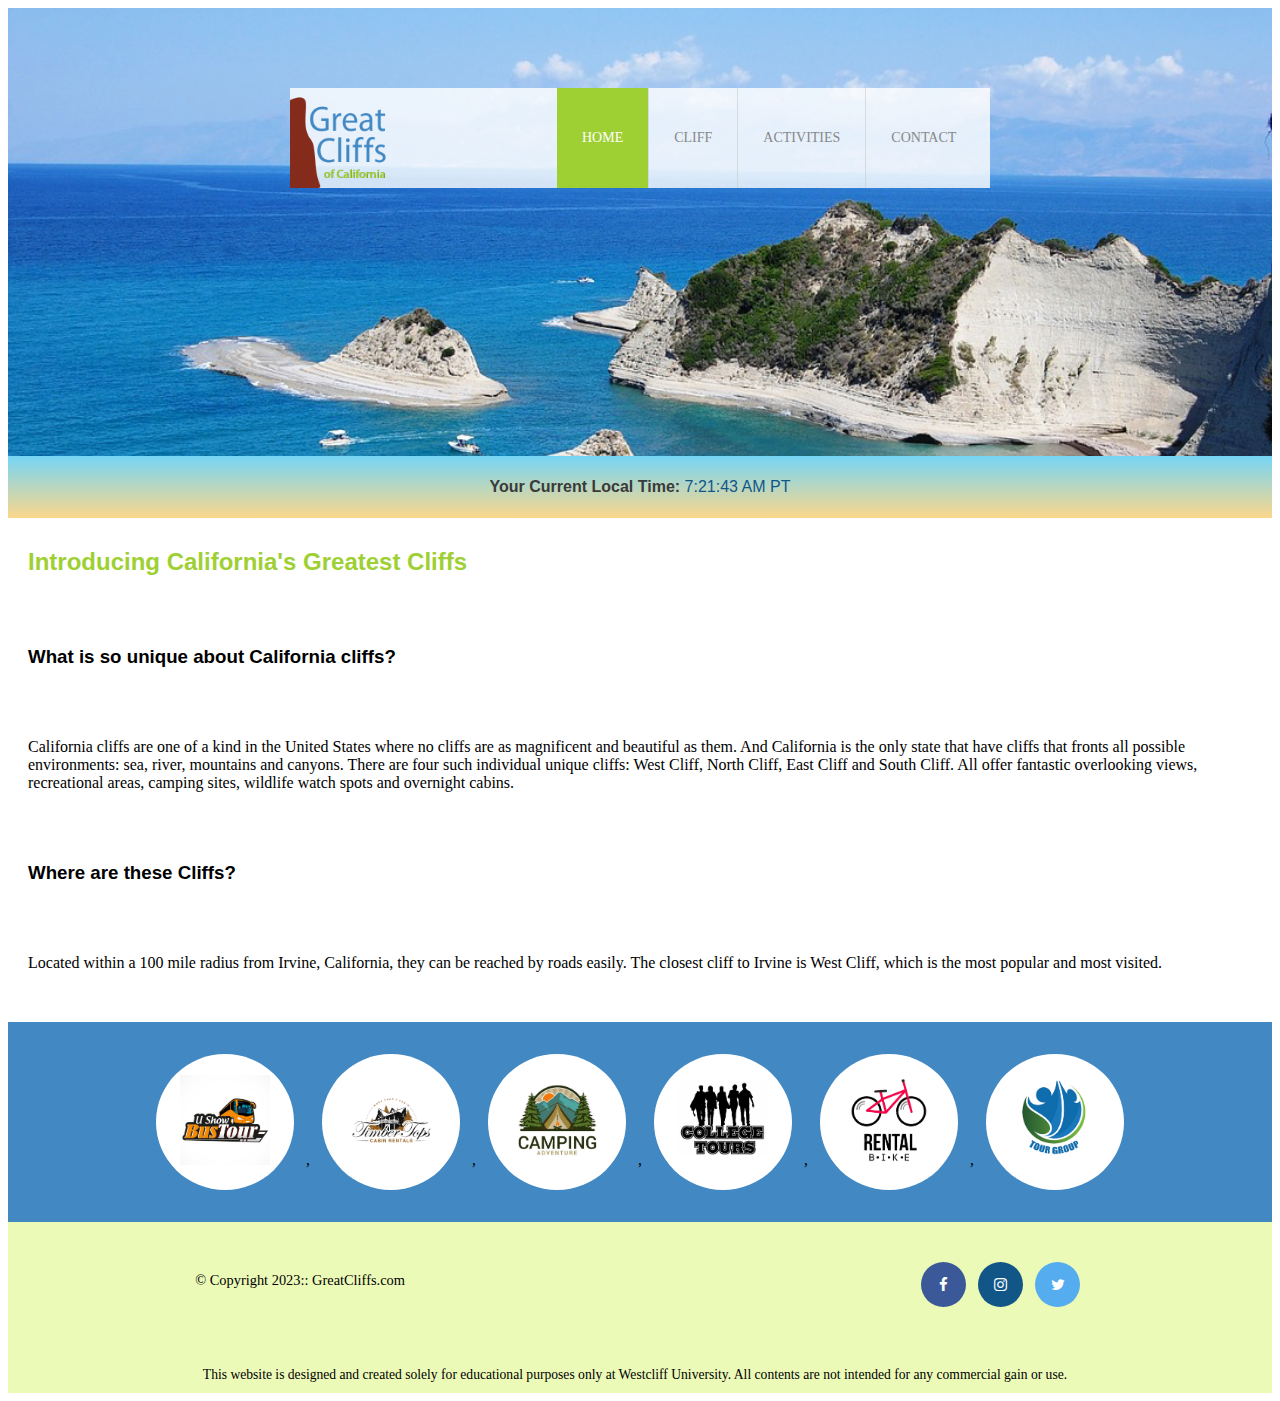
<file: index.html>
<!DOCTYPE html>
<html>
    <head>
        <title>California Great Cliff</title>
        <meta charset="urf-8">
        <!--Font Awesome-->
        <link rel="stylesheet" href="https://cdnjs.cloudflare.com/ajax/libs/font-awesome/4.7.0/css/font-awesome.min.css">
        <!--Embeded Style -->
        <link rel="stylesheet" href="styles.css">
        
    </head>
    <body id="home">
    
        <div id="container">
            <header>
                <div class="main-header">
                    <div class="logo">
                        <img src="content/images.d2/logo.png" alt="Great Cliffs Logo" width="125">
                    </div>
                    <nav class="main-menu">
                        <ul>
                            <li class="active"><a href="index.html">Home</a></li>
                            <li><a href="cliff.html">Cliff</a></li>
                            <li><a href="activities.html">Activities</a></li>
                            <li><a href="contact.html">Contact</a></li>
                        </ul>
                    </nav>
                </div>
            </header>

            <section id="timeofday">
                <span>Your Current Local Time:</span>
                <span id="clock"></span>
            </section>
           
            <main>
                <h2>Introducing California's Greatest Cliffs
                </h2>
                <h3>What is so unique about California cliffs?</h3>
                <p>California cliffs are one of a kind in the United States where
                    no cliffs are as magnificent and beautiful as them. 
                    And California is the only state that have cliffs that fronts 
                    all possible environments: sea, river, mountains and canyons. 
                    There are four such individual unique cliffs: West Cliff, North Cliff, 
                    East Cliff and South Cliff. All offer fantastic overlooking views, 
                    recreational areas, camping sites, wildlife watch spots 
                    and overnight cabins.</p>
                <h3>Where are these Cliffs?</h3>
                <p>Located within a 100 mile radius from Irvine, California, 
                    they can be reached by roads easily. The closest cliff to Irvine is West Cliff,
                    which is the most popular and most visited.</p>
                
                <section>
                    <ul id="partners">
                        <!--<li class="partner">
                           <img src="content/partners/partner-bustour.png" alt="Partner Bus Tour">
                        </li>
                        <li class="partner">
                            <img src="content/partners/partner-cabinrental.png" alt="Partner Cabin Rental">
                        </li>
                        <li class="partner">
                            <img src="content/partners/partner-campingadv.png" alt="Partner camping Adcenture">
                        </li>
                        <li class="partner">
                            <img src="content/partners/partner-collegetours.png" alt="Parnter College Tours">
                        </li>
                        <li class="partner">
                            <img src="content/partners/partner-rentalbike.png" alt="Parnter bike Rental">
                        </li>
                        <li class="partner">
                            <img src="content/partners/partner-tourgroup.png" alt="Partner Tour Group">
                        </li>-->
                    </ul>
                </section>
            </main>
        
       
            
            <footer>
                <div id="nondisclaimer">
                    <div class="copy">&copy; Copyright 2023:: GreatCliffs.com</div>
                    <div class="social">
                        <a href="#" class="fa fa-facebook"></a>
                        <a href="#" class="fa fa-instagram"></a>
                        <a href="#" class="fa fa-twitter"></a>
                    </div>

                </div>
                <div id="disclaimer">
                    <p>This website is designed and created solely for educational purposes only at Westcliff University. 
                        All contents are not intended for any commercial gain or use.
                    </p>
                </div>
            </footer>
        </div>
    <script src="js/digclock.js"></script>
    <script src="js/site_scripts.js"></script>
    </body>
    
</html>
</file>
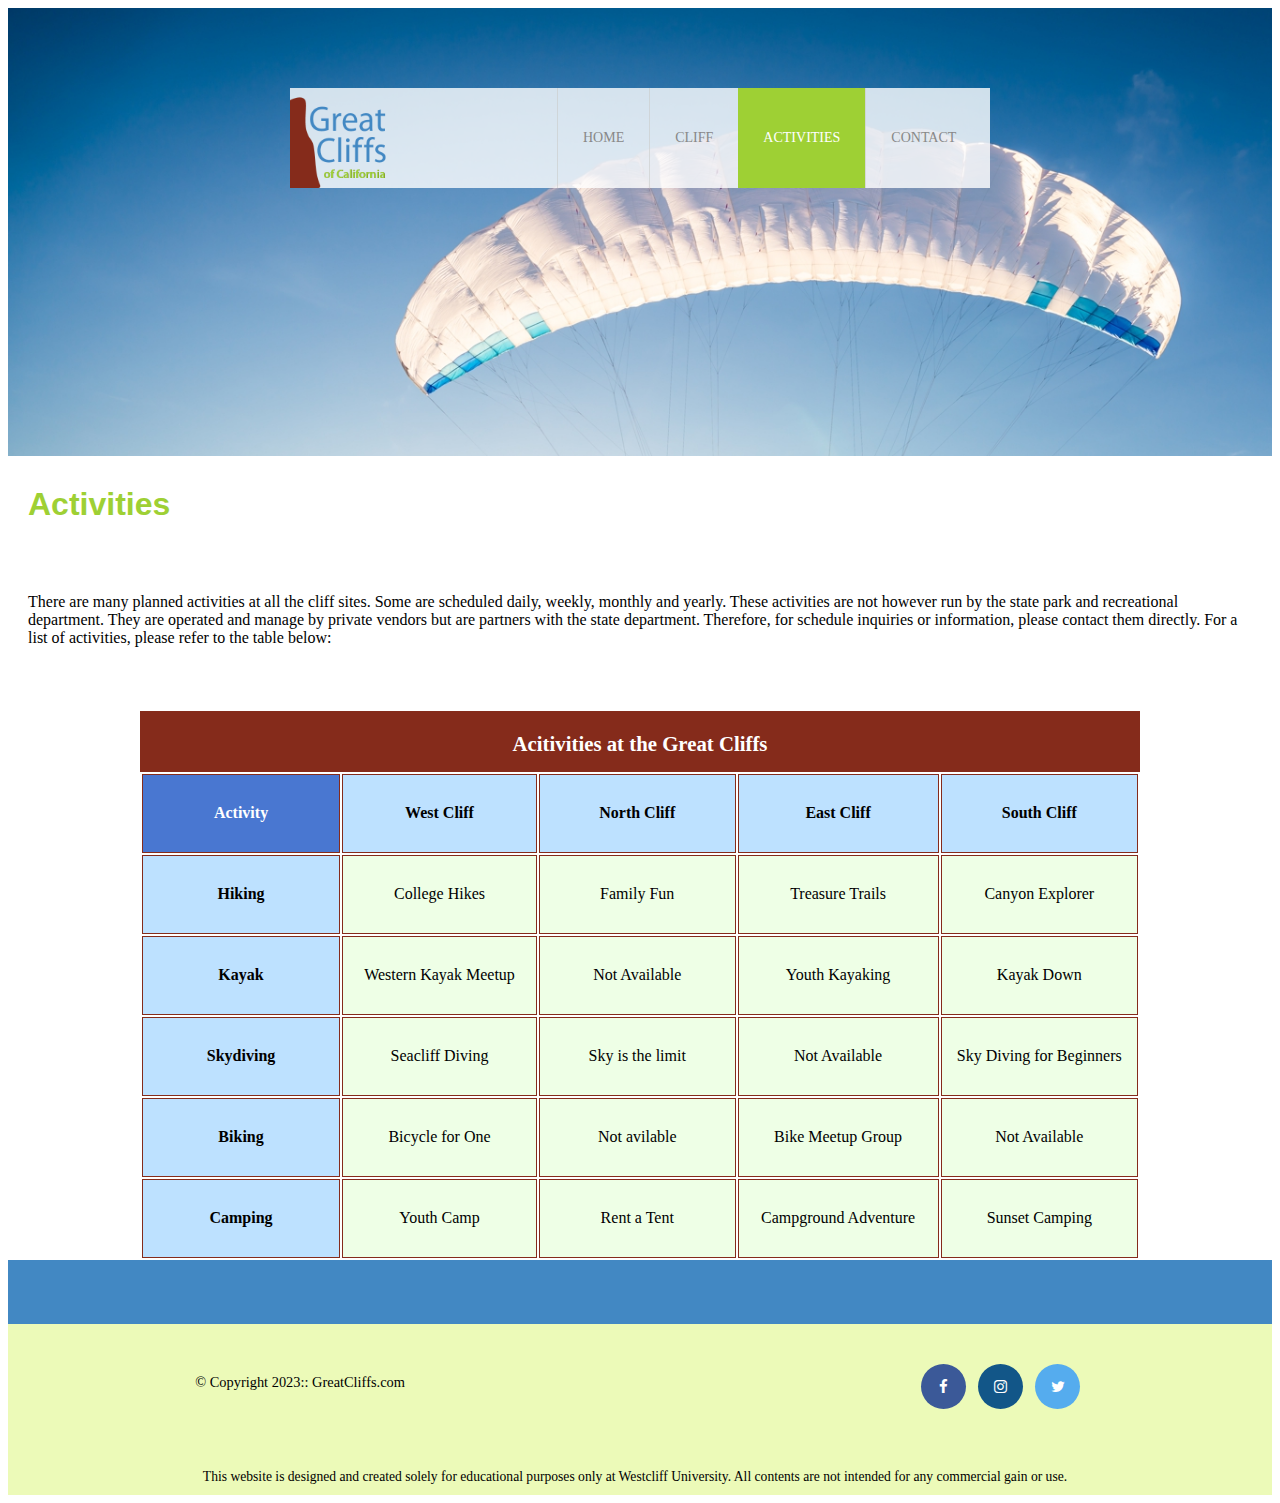
<file: activities.html>
<!DOCTYPE html>
<html>
    <head>
        <title>California Great Cliff</title>
        <meta charset="urf-8">
        <link rel="stylesheet" href="https://cdnjs.cloudflare.com/ajax/libs/font-awesome/4.7.0/css/font-awesome.min.css">
        <link rel="stylesheet" href="styles.css">
        <script src="js/site_scripts.js"></script>
        <script src="https://code.jquery.com/jquery-3.6.0.min.js"></script>
        <script src="js/activity.js"></script>
    </head>
    
    <body id="activities">
        <div id="container">
            <header>
                <div class="main-header">
                    <div class="logo">
                        <img src="content/images.d2/logo.png" alt="Great Cliffs Logo" width="125">
                    </div>
                    <nav class="main-menu">
                        <ul>
                            <li ><a href="index.html">Home</a></li>
                            <li><a href="cliff.html">Cliff</a></li>
                            <li class="active"><a href="activities.html">Activities</a></li>
                            <li><a href="contact.html">Contact</a></li>
                        </ul>
                    </nav>
                </div>
            </header>

            <main>
                <h1>Activities</h1>   
                <p>There are many planned activities at all the cliff sites. 
                    Some are scheduled daily, weekly, monthly and yearly. 
                    These activities are not however run by the state park and recreational department. 
                    They are operated and manage by private vendors but are partners with the state department. 
                    Therefore, for schedule inquiries or information, please contact them directly. 
                    For a list of activities, please refer to the table below:
                </p>
                <table>
                    <caption>Acitivities at the Great Cliffs</caption>
                    <thead>
                        <tr>
                            <th>Activity</th>
                            <th>West Cliff</th>
                            <th>North Cliff</th>
                            <th>East Cliff</th>
                            <th>South Cliff</th>
                        </tr>

                    </thead>
                    <tbody>
                        <tr>
                            <td>Hiking</td>
                            <td>College Hikes</td>
                            <td>Family Fun</td>
                            <td>Treasure Trails</td>
                            <td>Canyon Explorer</td>              
                        </tr>
                        <tr>
                            <td>Kayak</td>
                            <td>Western Kayak Meetup</td>
                            <td>Not Available</td>
                            <td>Youth Kayaking</td>
                            <td>Kayak Down</td>              
                        </tr>
                        <tr>
                            <td>Skydiving</td>
                            <td>Seacliff Diving</td>
                            <td>Sky is the limit</td>
                            <td>Not Available</td>
                            <td>Sky Diving for Beginners</td>              
                        </tr>
                        <tr>
                            <td>Biking</td>
                            <td>Bicycle for One</td>
                            <td>Not avilable</td>
                            <td>Bike Meetup Group</td>
                            <td>Not Available</td>              
                        </tr>
                        <tr>
                            <td>Camping</td>
                            <td>Youth Camp</td>
                            <td>Rent a Tent</td>
                            <td>Campground Adventure</td>
                            <td>Sunset Camping</td>              
                        </tr>
                    
                    </tbody>
                 </table>
                <section>
                    <ul id="partners">
                        <!--<li class="partner">
                           <img src="content/partners/partner-bustour.png" alt="Partner Bus Tour">
                        </li>
                        <li class="partner">
                            <img src="content/partners/partner-cabinrental.png" alt="Partner Cabin Rental">
                        </li>
                        <li class="partner">
                            <img src="content/partners/partner-campingadv.png" alt="Partner camping Adcenture">
                        </li>
                        <li class="partner">
                            <img src="content/partners/partner-collegetours.png" alt="Parnter College Tours">
                        </li>
                        <li class="partner">
                            <img src="content/partners/partner-rentalbike.png" alt="Parnter bike Rental">
                        </li>
                        <li class="partner">
                            <img src="content/partners/partner-tourgroup.png" alt="Partner Tour Group">
                        </li>-->
                    </ul>
                </section>
            </main>

        </div>
       
    
        <footer>
            <div id="nondisclaimer">
                <div class="copy">&copy; Copyright 2023:: GreatCliffs.com</div>
                <div class="social">
                    <a href="#" class="fa fa-facebook"></a>
                    <a href="#" class="fa fa-instagram"></a>
                    <a href="#" class="fa fa-twitter"></a>
                </div>

            </div>
            <div id="disclaimer">
                <p>This website is designed and created solely for educational purposes only at Westcliff University. 
                    All contents are not intended for any commercial gain or use.
                </p>
            </div>
        </footer>
        
    </body>    
</html>
</file>
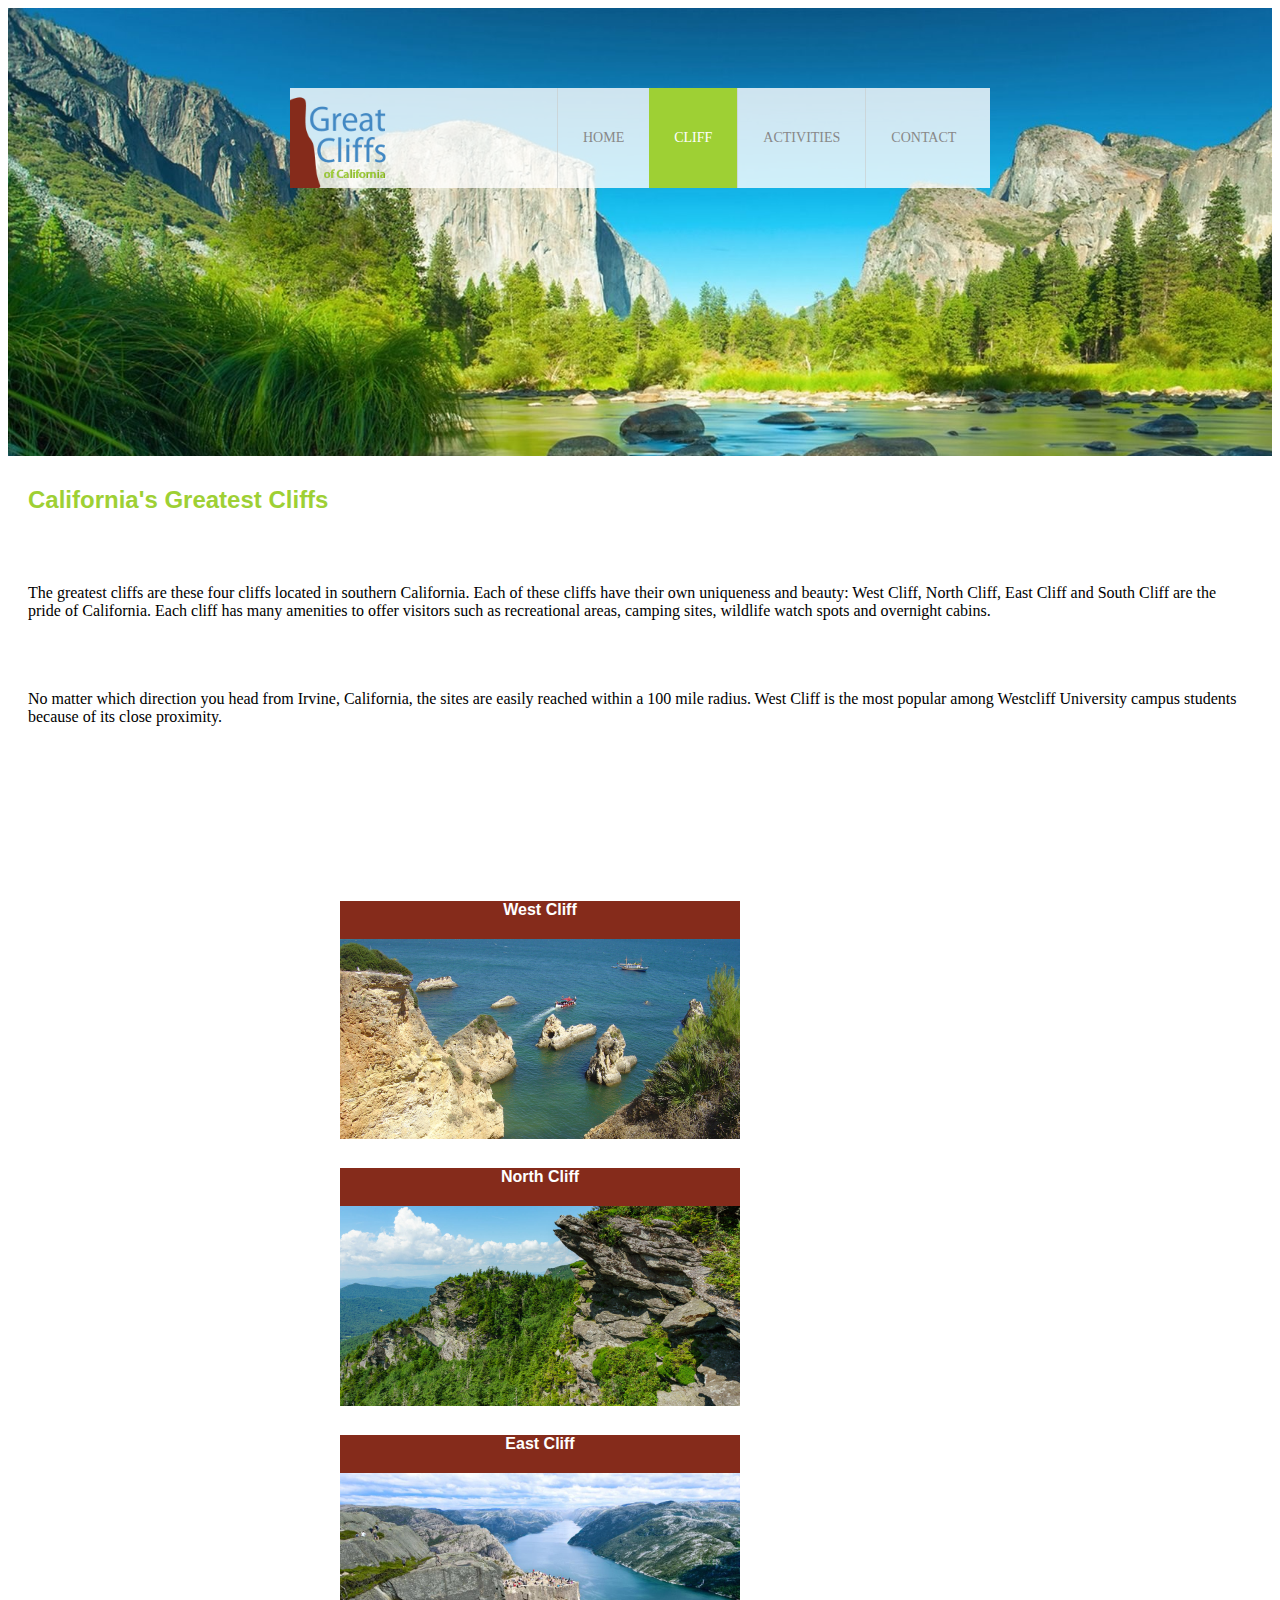
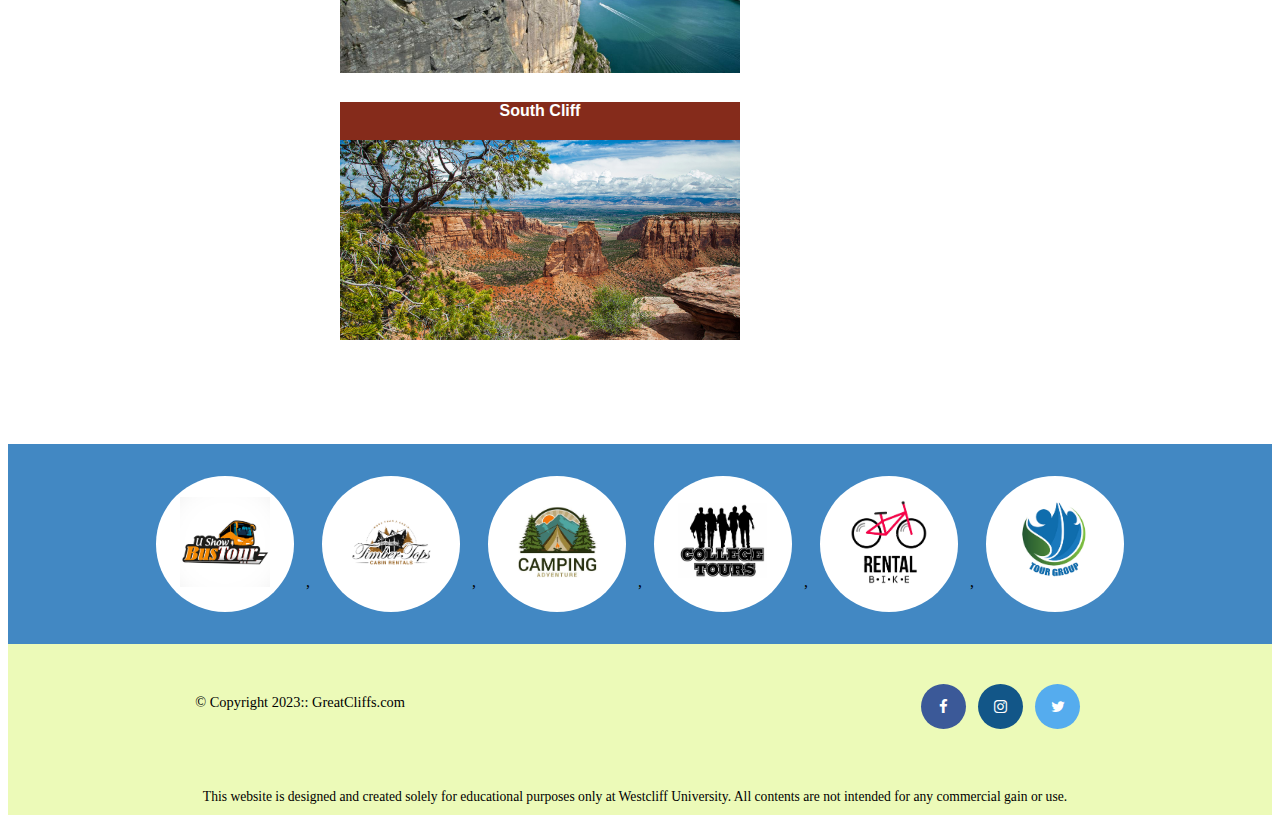
<file: cliff.html>
<!DOCTYPE html>
<html>
    <head>
        <title>California Great Cliff</title>
        <meta charset="urf-8">
        <!--Font Awesome-->
        <link rel="stylesheet" href="https://cdnjs.cloudflare.com/ajax/libs/font-awesome/4.7.0/css/font-awesome.min.css">
        <!--Embeded Style -->
        <link rel="stylesheet" href="styles.css">

        <script src="https://ajax.googleapis.com/ajax/libs/jquery/3.5.1/jquery.min.js"></script>

    </head>
    <body id="cliff">
    
        <div id="container">
            <header>
                <div class="main-header">
                    <div class="logo">
                        <img src="content/images.d2/logo.png" alt="Great Cliffs Logo" width="125">
                    </div>
                    <nav class="main-menu">
                        <ul>
                            <li><a href="index.html">Home</a></li>
                            <li class="active"><a href="cliff.html">Cliff</a></li>
                            <li><a href="activities.html">Activities</a></li>
                            <li><a href="contact.html">Contact</a></li>
                        </ul>
                    </nav>
                </div>
            </header>
           
            <main>
                <h2>California's Greatest Cliffs</h2>
                <p>The greatest cliffs are these four cliffs located in southern California.
                     Each of these cliffs have their own uniqueness and beauty: West Cliff, North Cliff,
                      East Cliff and South Cliff are the pride of California. Each cliff has many amenities 
                      to offer visitors such as recreational areas, camping sites, wildlife watch spots and overnight cabins.
                </p>
                <p>No matter which direction you head from Irvine, California, the sites are easily reached within a 100 mile radius. 
                    West Cliff is the most popular among Westcliff University campus students because of its close proximity.</p>
                <div id="cliffs">
                    <div class="fourcliffs">
                        <span class="direction">West Cliff</span>
                        <img id="cliffview" src="content/images.d2/cliff-west-sea.jpg" alt="west-sea"></span>
                    </div>
                    <div class="fourcliffs">
                        <span class="direction">North Cliff</span>
                        <img id="cliffview" src="content/images.d2/cliff-north-mountain.jpg" alt="north-mountain">
                    </div>
                    <div class="fourcliffs">
                        <span class="direction">East Cliff</span>
                        <img id="cliffview" src="content/images.d2/cliff-east-river.jpg" alt="east-river">
                    </div>
                    <div class="fourcliffs">
                        <span class="direction">South Cliff</span>
                        <img id="cliffview" src="content/images.d2/cliff-south-canyon.jpg" alt="south-canyon">
                    </div>
                </div>
                <div class="backdrop" style="opacity: 0; display: none;"></div>

                <div class="box" style="display: none;">
                    <div class="close">x</div>
                </div>

                

                <section>
                    <ul id="partners">
                        <li class="partner">
                           <img src="content/partners/partner-bustour.png" alt="Partner Bus Tour">
                        </li>
                        <li class="partner">
                            <img src="content/partners/partner-cabinrental.png" alt="Partner Cabin Rental">
                        </li>
                        <li class="partner">
                            <img src="content/partners/partner-campingadv.png" alt="Partner camping Adcenture">
                        </li>
                        <li class="partner">
                            <img src="content/partners/partner-collegetours.png" alt="Parnter College Tours">
                        </li>
                        <li class="partner">
                            <img src="content/partners/partner-rentalbike.png" alt="Parnter bike Rental">
                        </li>
                        <li class="partner">
                            <img src="content/partners/partner-tourgroup.png" alt="Partner Tour Group">
                        </li>
                    </ul>
                </section>
            </main>
        </div>
       
    
        <footer>
            <div id="nondisclaimer">
                <div class="copy">&copy; Copyright 2023:: GreatCliffs.com</div>
                <div class="social">
                    <a href="#" class="fa fa-facebook"></a>
                    <a href="#" class="fa fa-instagram"></a>
                    <a href="#" class="fa fa-twitter"></a>
                </div>

            </div>
            <div id="disclaimer">
                <p>This website is designed and created solely for educational purposes only at Westcliff University. 
                    All contents are not intended for any commercial gain or use.
                </p>
            </div>
        </footer>
    <script src="js/site_scripts.js"></script>
    <script src="js/cliffs.js"></script>
    </body>
</html>
</file>
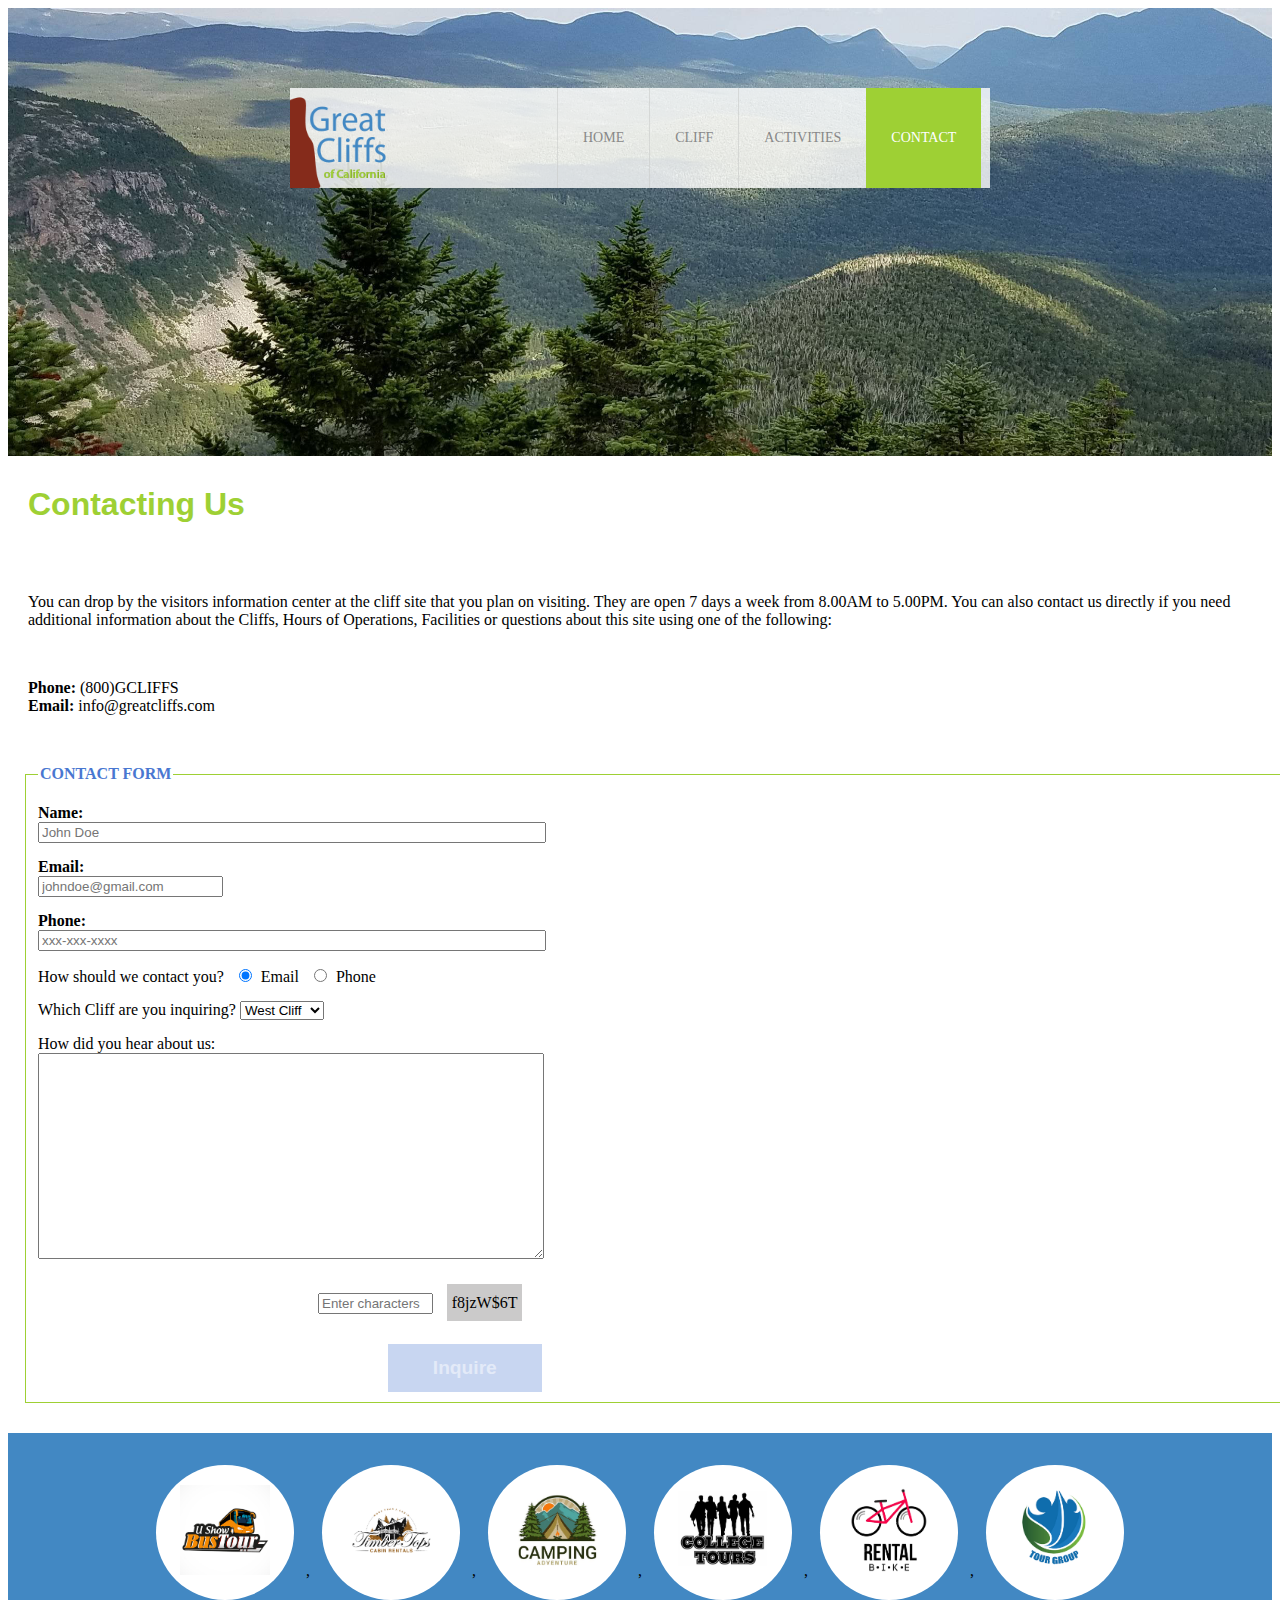
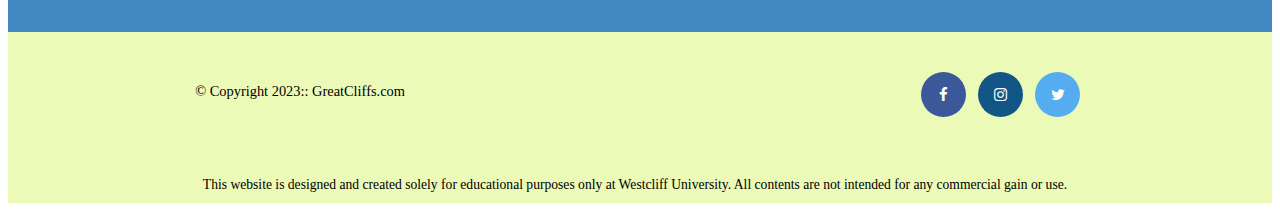
<file: contact.html>
<!DOCTYPE html>
<html>
    <head>
        <title>California Great Cliff</title>
        <meta charset="urf-8">
        <link rel="stylesheet" href="https://cdnjs.cloudflare.com/ajax/libs/font-awesome/4.7.0/css/font-awesome.min.css">
        <link rel="stylesheet" href="styles.css">
        
        
    </head>
    
    <body id="contact" onLoad="disableButton(true)">
        <div id="container">
            <header>
                <div class="main-header">
                    <div class="logo">
                        <img src="content/images.d2/logo.png" alt="Great Cliffs Logo" width="125">
                    </div>
                    <nav class="main-menu">
                        <ul>
                            <li><a href="index.html">Home</a></li>
                            <li><a href="cliff.html">Cliff</a></li>
                            <li><a href="activities.html">Activities</a></li>
                            <li class="active"><a href="contact.html">Contact</a></li>
                        </ul>
                    </nav>
                </div>
            </header>    
            <main>
                <h1>Contacting Us</h1>
                <p>
                You can drop by the visitors information center at the cliff site that you plan on visiting. They are open
                7 days a week from 8.00AM to 5.00PM. You can also contact us directly if you need additional information about 
                the Cliffs, Hours of Operations, Facilities or questions about this site using one of the following:
                </p>
                    
                <div class="contactinfo">
                    <div class="phone">
                        <span>Phone:</span>
                        <span>(800)GCLIFFS</span>
                    </div>
                    <div class="email">
                        <span>Email:</span>
                        <span>info@greatcliffs.com</span>
                    </div>
                </div>

                <form action="/contact" method="post">  
                <fieldset>  
                    <legend>Contact Form</legend>
                    <div class="textbox">
                        <label>Name:</label> 
                        <input type="text" name="name" placeholder="John Doe">  
                        <label>Email:</label>  
                        <input type="email" name="email" placeholder="johndoe@gmail.com"> 
                        <label>Phone:</label>
                        <input type="text" name="phone" placeholder="xxx-xxx-xxxx"> 
                    </div>
                    
                    <div class="radios">
                        <label>How should we contact you?</label>  
                        <input type="radio" name="contact" value="email" checked>Email 
                        <input type="radio" name="contact" value="phone">Phone
                    </div>

                    <div class="selectmenu">
                        <label>Which Cliff are you inquiring?</label>  
                        <select>
                            <option>West Cliff</option>
                            <option>North Cliff</option>
                            <option>East Cliff</option>
                            <option>South Cliff</option>
                        </select>
                    </div>
                    
                    <div class="commentbox">
                        <label>How did you hear about us:</label>  
                        <textarea></textarea>
                    </div>

                    <!--Random Codes-->
                    <div class ="randomcode">
                        <input id="codeentered" type="text" name="randomcode" placeholder="Enter characters">
                        <span id ="codes"></span>
                    </div>
                    <div class="button">
                        <input type="submit" id="submit" value="Inquire">
                    </div> 
                </fieldset>  
                </form>
        
        
                <section>
                    <ul id="partners">
                        <!--<li class="partner">
                            <img src="content/partners/partner-bustour.png" alt="Partner Bus Tour">
                        </li>
                        <li class="partner">
                            <img src="content/partners/partner-cabinrental.png" alt="Partner Cabin Rental">
                        </li>
                        <li class="partner">
                            <img src="content/partners/partner-campingadv.png" alt="Partner camping Adcenture">
                        </li>
                        <li class="partner">
                            <img src="content/partners/partner-collegetours.png" alt="Parnter College Tours">
                        </li>
                        <li class="partner">
                            <img src="content/partners/partner-rentalbike.png" alt="Parnter bike Rental">
                        </li>
                        <li class="partner">
                            <img src="content/partners/partner-tourgroup.png" alt="Partner Tour Group">
                        </li>-->
                    </ul>  
                </section>
            </main>

        </div>

    
        <footer>
            <div id="nondisclaimer">
                <div class="copy">&copy; Copyright 2023:: GreatCliffs.com</div>
                <div class="social">
                    <a href="#" class="fa fa-facebook"></a>
                    <a href="#" class="fa fa-instagram"></a>
                    <a href="#" class="fa fa-twitter"></a>
                </div>
            </div>
            <div id="disclaimer">
                <p>This website is designed and created solely for educational purposes only at Westcliff University. 
                    All contents are not intended for any commercial gain or use.
                </p>
            </div>
        </footer>

    <script src="js/site_scripts.js"></script>
    <script src="js/randomcodes.js"></script>

    </body>
</html>
</file>
<file: styles.css>
/* Header */
    header{
        width: 100%;
        min-height: 400px;
        padding-top:3em;

    }
    #home header {
        background:no-repeat lightgrey url(content/images.d2/cliff_ocean.jpg);
        background-size: 1500px;
    }
    #cliff header{
        background:no-repeat lightgrey url(content/images.d2/forest_cliff.jpg);
        background-size: 1500px;
    }
    #activities header{
        background: no-repeat lightgrey url(content/images.d2/runfly.jpg);
        background-size: 1500px;
    }
    #contact header{
        background: no-repeat lightgrey url(content/images.d2/cliff_rock.jpg);
        background-size: 1500px;
    }
    .main-header {
        background-color: rgba(255,255,255,0.8);
        width: 700px;
        margin: 2em auto 0 auto;
        min-height: 100px;
        height: 100px;
    }
    .main-header .logo img{
        width: 100px;
        height: 100px;
        margin: 0 2em 0 0;
        float: left;
    }
    /* navigation */
    .main-menu {
        margin-left:227px;
        font-size: 400;
    }
    .main-menu ul li{
        list-style-type: none;
        float: left;
        padding-left: 25px;
        padding-right: 25px;
        border-left: 1px solid rgba(202,204,202,0.6);
        line-height: 100px;
        text-transform: uppercase;
        font-size:14px;

    }
    .main-menu ul li a{
        text-decoration: none;
        color: #888;

    }
    .main-menu ul li a:hover{
        color: #9ed034;
    }
    .main-menu ul li.active{
        background:#9ed034;
        border:none;
    }
    .main-menu ul li.active a{
        color: #fff;
    }
    /* Section of time of the day */
    #timeofday{
        height: 40px;
        padding-top: 22px;
        background: linear-gradient(0deg,rgba(251,215,139,1) 0%,rgba(118,213,245,1) 100%);
        font-family:Arial, Helvetica, sans-serif;
        color: #3a3a3a; 
        text-align: center;
    }
    span #timeofday{
        font-weight: lighter;
    }

    #timeofday #clock {
        color: #125688;
    }
    /* Main */
    main h1,h2,h3,p {
        padding: 20px 30px 0px 20px ;
        margin: 10px 0 50px 0;
    }

    main h2,h1{
        font-family: Arial, Helvetica, sans-serif;
        color: #9ed034;
        margin-bottom: 50px;
    }
    main h3{
        font-family: Arial, Helvetica, sans-serif;
    }
    
    /*Partner*/

    section{
        width: 100%;
        background: #4288c3;

    }
    section #partners{
        width: 1200px;
        padding:2em 0 2em 0;
        margin:0 auto;
        text-align: center;
    }

    section #partners .partner{
        display: inline-block;
        margin: 0 0.75em;
        padding: 1.3em 1.5em;
        background-color:#fff;
        border-radius: 50%;
    }
    section #partners .partner img{
        width: 90px;
        height: 90px;
    }
    /*Footer*/
    footer{
        width: 100%;
        height: 155px;
        padding-bottom: 1em;
        background: #ecfab8;
    }
    footer #nondisclaimer .copy{
        padding:3.5em 3.5em 3.5em 13em;
        float: left;
        font-size:0.9em;
    }
    footer #nondisclaimer .social{
        padding: 2.5em;
        margin-right: 9.25em;
        float: right;
    }
    footer #disclaimer{
        clear: both;
    }
    footer #disclaimer{
        font-size:0.85em;
        text-align: center;
    }

    /*social logo*/

    footer #nondisclaimer .social .fa{
        padding:15px;
        font-size: 15px;
        width: 15px;
        text-align: center;
        text-decoration: none;
        margin: 0 4px;
        border-radius: 50%;
    }

    footer #nondisclaimer .social .fa:hover{
        opacity: 0.7;
    }

    
    footer #nondisclaimer .social .fa-facebook{
        background: #3B5998;
        color: white;
    }

    footer #nondisclaimer .social .fa-instagram{
        background: #125688;
        color:white;
        
    }

    footer #nondisclaimer .social .fa-twitter{
        background:#55Acee;
        color: white
    }
    /* Cliff */
    
    #cliffs {
        margin: 20px 0px 20px 0x;
        padding: 100px 300px 100px 100px;
        font-family: Arial, Helvetica, sans-serif;
        text-align: center;


    }
    .fourcliffs{
        width: 400px;
        height: 230px;
        display: inline-block;
        margin-right: 22px;
        margin-left: 22px;
        margin-top: 25px;
        object-fit:none;
        background-color: #852b1b;
        transition: transform .2s;
    }
    .direction {
        color:#fff;
        margin-top: 10px;
    }
    #cliffview {
        max-width: 400px;
        max-height: 220px;
        margin-top: 20px;
    }

    .selected {
        background-color: yellow;
    }

    .lightbox-toggle {
        color: black;
    }
      
    .backdrop {
        z-index: 1;
        opacity: .0;
        filter: alpha(opacity=0);
        display: none;
        position: fixed;
        top: 0px;
        left: 0px;
        width: 100%;
        height: 100%;
        background: #000;
    }
    .box {
        z-index: 2;
        position: fixed;
        opacity: 1;
        display: none;
        top: 50%;
        left: 50%;
        transform: translate(-50%, -50%);
        width: auto;
        height: auto;
        width: 900px;
        background: #fff;
        padding: 20px;
        border-radius: 5px;
        -moz-box-shadow: 0px 0px 5px #444444;
        -webkit-box-shadow: 0px 0px 5px #444444;
        box-shadow: 0px 0px 5px #444444;
    }
    
    * {
        z-index: 3;
    }
    
    .close {
        float: right;
        cursor: pointer;
    }
    
    .box img{
        width: 200%;
        align-items: center;
    }




    /*Activities*/

    table{
        width: 1000px;
        margin: 4em auto 0 auto;

    }
    caption{
        background: #852b1b;
        height: 40px;
        color: #fff;
        font-size: 1.3em;
        font-weight: bold;
        padding-top: 1em;
    }
    thead{
        background: #bde1ff;

    }
    tbody{
        background: #eeffe6
        ;
        text-align: center;

    }
    td,th{
    width: 225px;
    height:75px;
    vertical-align: middle;
    border: solid 1px #852b1b;
    }

    th:first-child{
    width: 125px;
    height:50px;
    background: #4977d1;
    color: #fff;
    }
    td:first-child{
        font-weight: bold;
        background-color: #bde1ff;
    }
    .contactinfo{
        padding: 0px 30px 0px 20px ;
        margin: 0px 0 50px 0;
    }
    span:first-child{
        font-weight: bold;
    }

    /* Contact */

    form{
        padding: 0px 30px 30px 15px ;
        
    }
    fieldset{
        border: solid 1px #9ed034;
    }

    legend{
        color: #4977D1;
        text-transform: uppercase;
        font-weight: bold;
    }
    .textbox label{
        display: block;
        margin: 15px 0 0 0;
        font-weight: bold;

    }
    input[type=text]{
        width: 500px;
    }
    .radios {
        display: block;
        margin: 15px 0 0 0;        
    }

    .selectmenu {
        display: block;
        margin: 15px 0 0 0;
    }
    .radios input[type="radio"]{
        width: 25px;
    }
    .selectmenu{
        width: 1500px;
        text-align:light;
    }

    form .commentbox label{
        display: block;
        margin: 15px 0 0 0;
    }
    textarea{
        width: 500px;
        height: 200px;
    }
    form .randomcode {
        display:block;
        padding: 10px 0 ;
        margin: 20px 0 20px 280px;

    }
    form .randomcode input[type="text"]{
        width: 8em;
       
    }

    form .randomcode span{
        background-color: rgba(138, 137, 137, 0.449);
        padding: 10px 5px;
        margin-left: 10px;
    }


    form .button input{
        width: 8em;
        height: 2.5em;
        font-size: 1.2em;
        font-weight: bold;
        color: #fff;
         /*background-color: #4977D1;*/
        border: none;
        margin-left:350px;
    }
</file>
